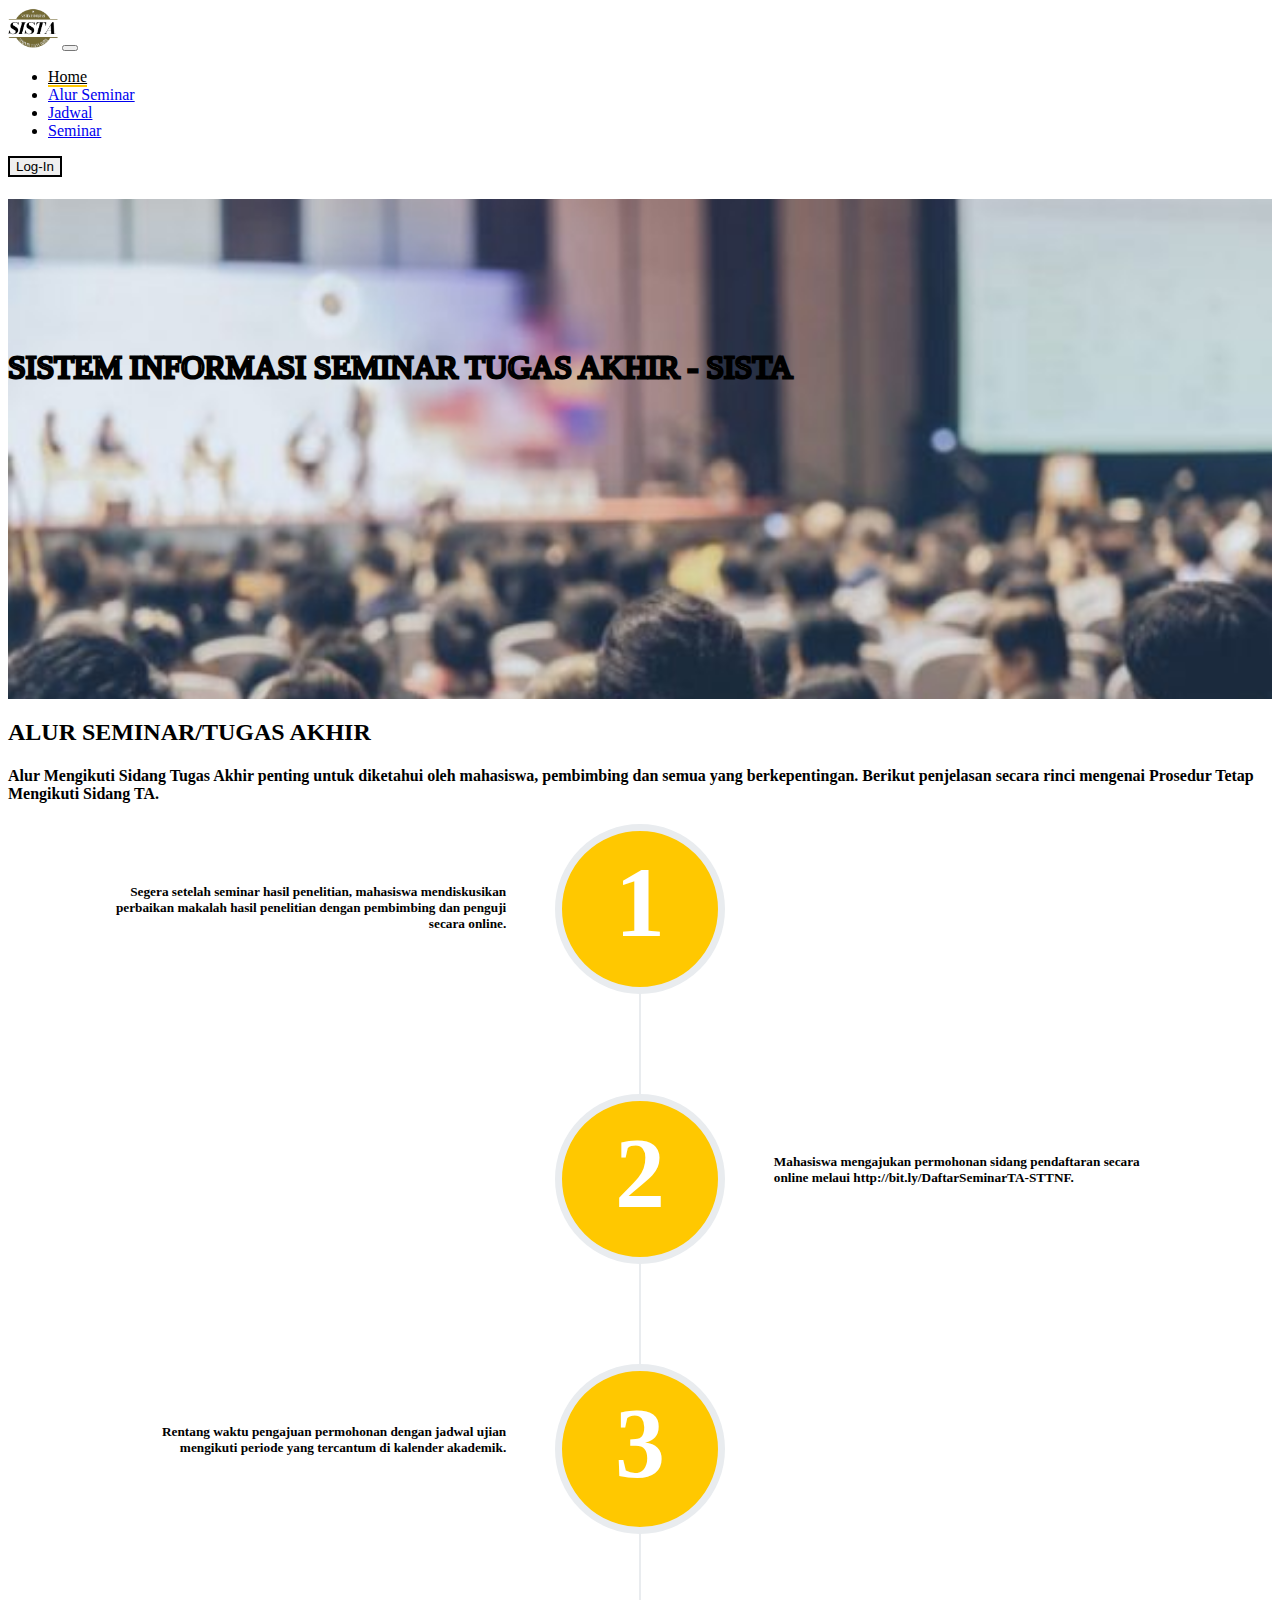
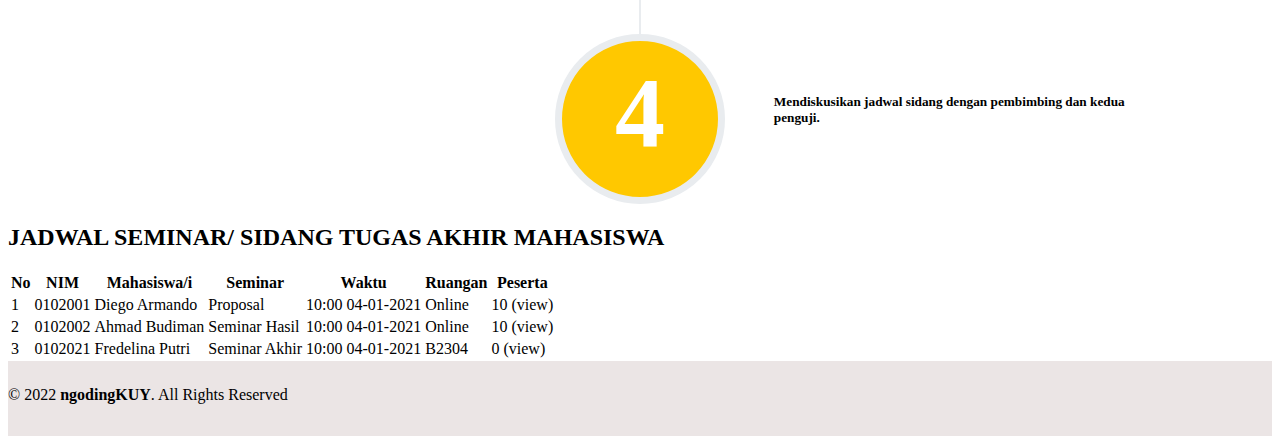
<file: index.html>
<!doctype html>
<html lang="en">
  <head>
    <!-- Required meta tags -->
    <meta charset="utf-8">
    <meta name="viewport" content="width=device-width, initial-scale=1">

    <!-- Bootstrap CSS -->
    <link rel="stylesheet" href="https://cdn.jsdelivr.net/npm/bootstrap@4.6.1/dist/css/bootstrap.min.css" integrity="sha384-zCbKRCUGaJDkqS1kPbPd7TveP5iyJE0EjAuZQTgFLD2ylzuqKfdKlfG/eSrtxUkn" crossorigin="anonymous">
    <link href="https://cdn.jsdelivr.net/npm/bootstrap@5.1.3/dist/css/bootstrap.min.css" rel="stylesheet" integrity="sha384-1BmE4kWBq78iYhFldvKuhfTAU6auU8tT94WrHftjDbrCEXSU1oBoqyl2QvZ6jIW3" crossorigin="anonymous">

    <link href="assets/img/web.png" rel="icon">
    <link rel="stylesheet" href="assets/CSS/style.css">
    
    <title>SISTA - STT NF</title>
  </head>
  <body>
      <!-- Navbar -->
    <nav class="navbar fixed-top navbar-expand-lg navbar-light bg-primary">
        <a class="navbar-brand" href="#"><img class="img-fluid" src="assets/img/Sistem informasi seminar tugas akhir.png" width="50px" alt=""></a>
        <button class="navbar-toggler" type="button" data-toggle="collapse" data-target="#navbarSupportedContent" aria-controls="navbarSupportedContent" aria-expanded="false" aria-label="Toggle navigation">
          <span class="navbar-toggler-icon"></span>
        </button>
      
        <div class="collapse navbar-collapse" id="navbarSupportedContent">
          <ul class="navbar-nav mr-auto">
            <li class="nav-item">
              <a class="nav-link scrollto active" href="#">Home</a>
            </li>
            <li class="nav-item">
                <a class="nav-link scrollto" href="#about">Alur Seminar</a>
              </li>
            <li class="nav-item">
                <a class="nav-link scrollto" href="#jadwal">Jadwal</a>
              </li>
              <li class="nav-item">
                <a class="nav-link scrollto" href="#">Seminar</a>
              </li>
          </ul>
          <form class="form-inline my-2 my-lg-0">
            <button class="btn btn-outline-success my-2 my-sm-0" type="submit"><a href="login.html" class="btn1">Log-In</a></button>
          </form>
        </div>
      </nav>
      
      <!-- Head -->
      <div class="jumbotron jumbotron-fluid">
        <div class="container mt-5">
          <h1 class="display-4">SISTEM INFORMASI SEMINAR TUGAS AKHIR - SISTA</h1>
        </div>
      </div>

      <!-- About -->
      <section class="page-section" id="about">
        <div class="container">
            <div class="text-center">
                <h2 class="section-heading text-uppercase">ALUR SEMINAR/TUGAS AKHIR</h2>
                <h4 class="section-subheading text-muted mb-5">Alur Mengikuti Sidang Tugas Akhir penting untuk diketahui oleh mahasiswa, pembimbing dan semua yang berkepentingan. Berikut penjelasan secara rinci mengenai Prosedur Tetap Mengikuti Sidang TA.</h4>
            </div>
            <ul class="timeline">
                <li>
                    <div class="timeline-image">
                        <h1>
                         1
                        </h1>
                    </div>
                    <div class="timeline-panel">
                        <div class="timeline-body"><h5 class="text-dark">Segera setelah seminar hasil penelitian, mahasiswa mendiskusikan perbaikan makalah hasil penelitian dengan pembimbing dan penguji secara online.</h5></div>
                    </div>
                </li>
                <li class="timeline-inverted">
                    <div class="timeline-image">
                     <h1>
                         2
                     </h1>
                    </div>
                    <div class="timeline-panel">
                        <div class="timeline-body"><h5 class="text-dark">Mahasiswa mengajukan permohonan sidang pendaftaran secara online melaui http://bit.ly/DaftarSeminarTA-STTNF.</h5></div>
                    </div>
                </li>
                <li>
                    <div class="timeline-image">
                   <h1>
                       3
                   </h1>
                    </div>
                    <div class="timeline-panel">
                        <div class="timeline-body"><h5 class="text-dark">Rentang waktu pengajuan permohonan dengan jadwal ujian mengikuti periode yang tercantum di kalender akademik.</h5></div>
                    </div>
                </li>
                <li class="timeline-inverted">
                    <div class="timeline-image">
                        <h1>
                            4
                        </h1>
                    </div>
                    <div class="timeline-panel">
                        <div class="timeline-body"><h5 class="text-dark">Mendiskusikan jadwal sidang dengan pembimbing dan kedua penguji.</h5></div>
                    </div>
                </li>
            </ul>
        </div>
    </section>

    <!-- Jadwal -->
    <div class=" Tab container-fluid">
        <table id="jadwal" class="table table-bordered table-sm mt-3">
            <h2 class="mt-5"><span>JADWAL SEMINAR/ SIDANG TUGAS AKHIR MAHASISWA</span></h2>
            <thead>
                <tr class="table-secondary">
                    <th>No</th>
                    <th>NIM</th>
                    <th>Mahasiswa/i</th>
                    <th>Seminar</th>
                    <th>Waktu</th>
                    <th>Ruangan</th>
                    <th>Peserta</th>
                </tr>
            </thead>
            <tbody>
                <tr>
                    <td>1</td>
                    <td>0102001</td>
                    <td>Diego Armando</td>
                    <td>Proposal</td>
                    <td>10:00 04-01-2021</td>
                    <td>Online</td>
                    <td>10 (view)</td>
                </tr>
                <tr class="table-secondary">
                    <td>2</td>
                    <td>0102002</td>
                    <td>Ahmad Budiman</td>
                    <td>Seminar Hasil</td>
                    <td>10:00 04-01-2021</td>
                    <td>Online</td>
                    <td>10 (view)</td>
                </tr>
                <tr>
                    <td>3</td>
                    <td>0102021</td>
                    <td>Fredelina Putri</td>
                    <td>Seminar Akhir</td>
                    <td>10:00 04-01-2021</td>
                    <td>B2304</td>
                    <td>0 (view)</td>
                </tr>
            </tbody>
        </table>
    </div>

          <!-- footer -->
          <div class="card2 text-center">
            <div class="copyright">
                &copy; 2022 <strong class="text"><span>ngodingKUY</span></strong>. All Rights Reserved
              </div>
          </div>


    <!-- Optional JavaScript; choose one of the two! -->

    <!-- Option 1: Bootstrap Bundle with Popper -->
    <script src="https://cdn.jsdelivr.net/npm/jquery@3.5.1/dist/jquery.slim.min.js" integrity="sha384-DfXdz2htPH0lsSSs5nCTpuj/zy4C+OGpamoFVy38MVBnE+IbbVYUew+OrCXaRkfj" crossorigin="anonymous"></script>
    <script src="https://cdn.jsdelivr.net/npm/bootstrap@4.6.1/dist/js/bootstrap.bundle.min.js" integrity="sha384-fQybjgWLrvvRgtW6bFlB7jaZrFsaBXjsOMm/tB9LTS58ONXgqbR9W8oWht/amnpF" crossorigin="anonymous"></script>
    <script src="https://cdn.jsdelivr.net/npm/bootstrap@5.1.3/dist/js/bootstrap.bundle.min.js" integrity="sha384-ka7Sk0Gln4gmtz2MlQnikT1wXgYsOg+OMhuP+IlRH9sENBO0LRn5q+8nbTov4+1p" crossorigin="anonymous"></script>

    <!-- Option 2: Separate Popper and Bootstrap JS -->
    <!--
    <script src="https://cdn.jsdelivr.net/npm/@popperjs/core@2.10.2/dist/umd/popper.min.js" integrity="sha384-7+zCNj/IqJ95wo16oMtfsKbZ9ccEh31eOz1HGyDuCQ6wgnyJNSYdrPa03rtR1zdB" crossorigin="anonymous"></script>
    <script src="https://cdn.jsdelivr.net/npm/bootstrap@5.1.3/dist/js/bootstrap.min.js" integrity="sha384-QJHtvGhmr9XOIpI6YVutG+2QOK9T+ZnN4kzFN1RtK3zEFEIsxhlmWl5/YESvpZ13" crossorigin="anonymous"></script>
    -->
    <script src="https://code.jquery.com/jquery-3.2.1.min.js"></script>
    <script type="text/javascript">
        $(document).ready(function(){
              $('ul li a').click(function(){
                $('li a').removeClass("active");
                $(this).addClass("active");
            });
        });
    </script>
</body>
</html>
</file>
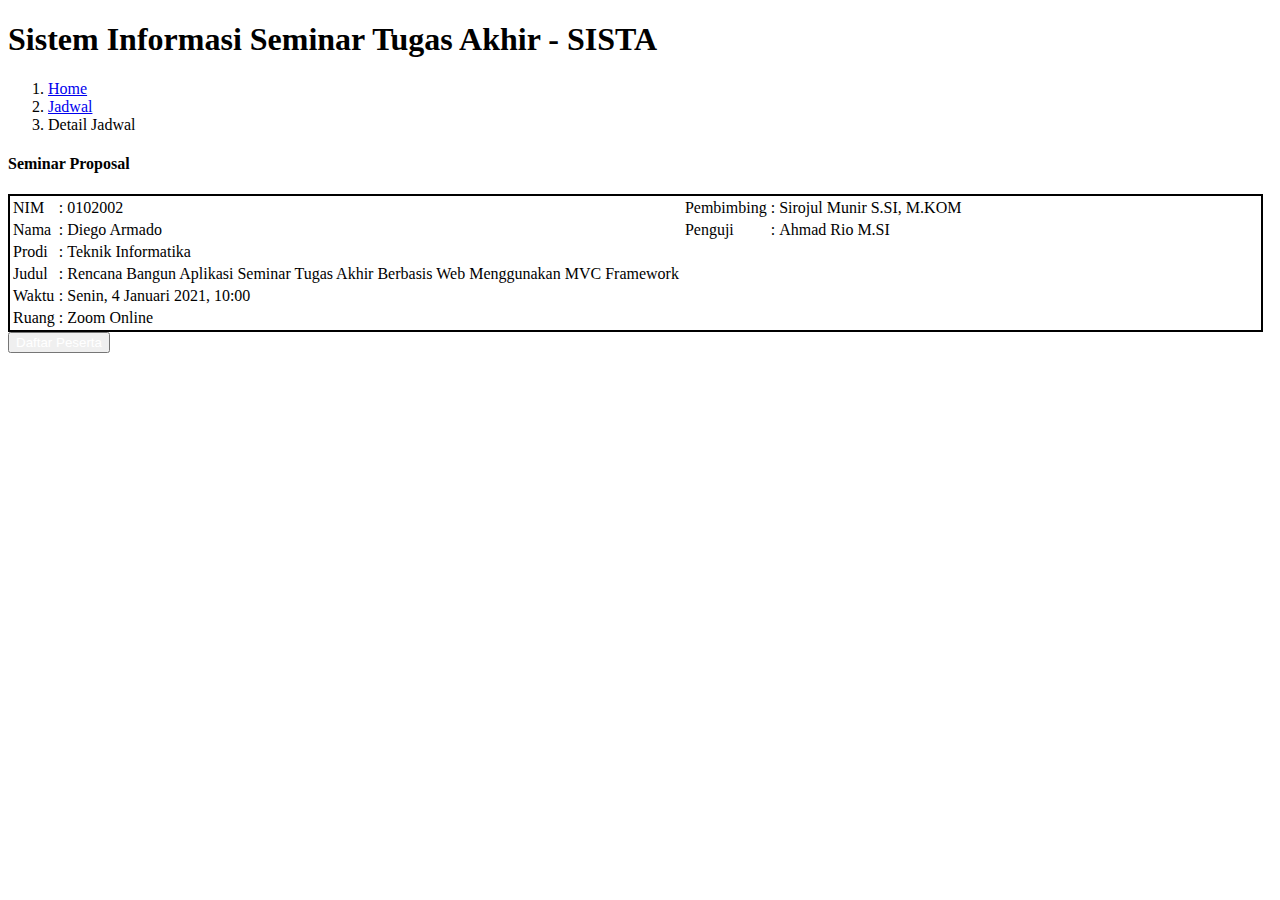
<file: daftar_jadwal.html>
<!doctype html>
<html lang="en">
  <head>
    <!-- Required meta tags -->
    <meta charset="utf-8">
    <meta name="viewport" content="width=device-width, initial-scale=1, shrink-to-fit=no">

    <link href="assets/img/web.png" rel="icon">
    <!-- Bootstrap CSS -->
    <link rel="stylesheet" href="https://cdn.jsdelivr.net/npm/bootstrap@4.6.1/dist/css/bootstrap.min.css" integrity="sha384-zCbKRCUGaJDkqS1kPbPd7TveP5iyJE0EjAuZQTgFLD2ylzuqKfdKlfG/eSrtxUkn" crossorigin="anonymous">

    <title>Detail Jadwal</title>
  </head>
  <body>
      <h1 class="text-center"> Sistem Informasi Seminar Tugas Akhir - SISTA</h1>

      <nav aria-label="breadcrumb">
        <ol class="breadcrumb bg-light" id="bc">
          <li class="breadcrumb-item"><a href="#">Home</a></li>
          <li class="breadcrumb-item"><a href="#">Jadwal</a></li>
          <li class="breadcrumb-item active">Detail Jadwal</li>
        </ol>
      </nav>

      <h4>Seminar Proposal</h4>
      <div  class="container-fluid mt-4" style="width: 99%; border: 2px solid black; display: flex;">
        <div class="col-md-9">
			<table>
				<tbody>
					<tr>
                        <td>NIM</td>
                        <td>:</td>
                        <td>0102002</td>
					</tr>
					<tr>
                        <td>Nama</td>
                        <td>:</td>
                        <td>Diego Armado</td>
					</tr>
					<tr>
                        <td>Prodi</td>
                        <td>:</td>
                        <td>Teknik Informatika</td>
					</tr>
					<tr>
                        <td>Judul</td>
                        <td>:</td>
						<td>Rencana Bangun Aplikasi Seminar Tugas Akhir Berbasis Web Menggunakan MVC Framework</td>
					</tr>
					<tr>
                        <td>Waktu</td>
                        <td>:</td>
                        <td>Senin, 4 Januari 2021, 10:00</td>
					</tr>
                    <tr>
                        <td>Ruang</td>
                        <td>:</td>
                        <td>Zoom Online</td>
					</tr>
				</tbody>
			</table>
		</div>
        <div class="col-md-4">
			<table>
				<tbody>
					<tr>
                        <td>Pembimbing</td>
                        <td>:</td>
                        <td>Sirojul Munir S.SI, M.KOM</td>
					</tr>
					<tr>
                        <td>Penguji</td>
                        <td>:</td>
                        <td>Ahmad Rio M.SI</td>
					</tr>
				</tbody>
			</table>
		</div>
      </div>
      <button type="button" class="btn btn-primary ml-4 mt-2" >
        <a href="daftar_peserta.html" style="text-decoration: none; color: white;">Daftar Peserta</a>
    </button>

      
    <!-- Optional JavaScript; choose one of the two! -->

    <!-- Option 1: jQuery and Bootstrap Bundle (includes Popper) -->
    <script src="https://cdn.jsdelivr.net/npm/jquery@3.5.1/dist/jquery.slim.min.js" integrity="sha384-DfXdz2htPH0lsSSs5nCTpuj/zy4C+OGpamoFVy38MVBnE+IbbVYUew+OrCXaRkfj" crossorigin="anonymous"></script>
    <script src="https://cdn.jsdelivr.net/npm/bootstrap@4.6.1/dist/js/bootstrap.bundle.min.js" integrity="sha384-fQybjgWLrvvRgtW6bFlB7jaZrFsaBXjsOMm/tB9LTS58ONXgqbR9W8oWht/amnpF" crossorigin="anonymous"></script>

    <!-- Option 2: Separate Popper and Bootstrap JS -->
    <!--
    <script src="https://cdn.jsdelivr.net/npm/jquery@3.5.1/dist/jquery.slim.min.js" integrity="sha384-DfXdz2htPH0lsSSs5nCTpuj/zy4C+OGpamoFVy38MVBnE+IbbVYUew+OrCXaRkfj" crossorigin="anonymous"></script>
    <script src="https://cdn.jsdelivr.net/npm/popper.js@1.16.1/dist/umd/popper.min.js" integrity="sha384-9/reFTGAW83EW2RDu2S0VKaIzap3H66lZH81PoYlFhbGU+6BZp6G7niu735Sk7lN" crossorigin="anonymous"></script>
    <script src="https://cdn.jsdelivr.net/npm/bootstrap@4.6.1/dist/js/bootstrap.min.js" integrity="sha384-VHvPCCyXqtD5DqJeNxl2dtTyhF78xXNXdkwX1CZeRusQfRKp+tA7hAShOK/B/fQ2" crossorigin="anonymous"></script>
    -->

  </body>
</html>
</file>
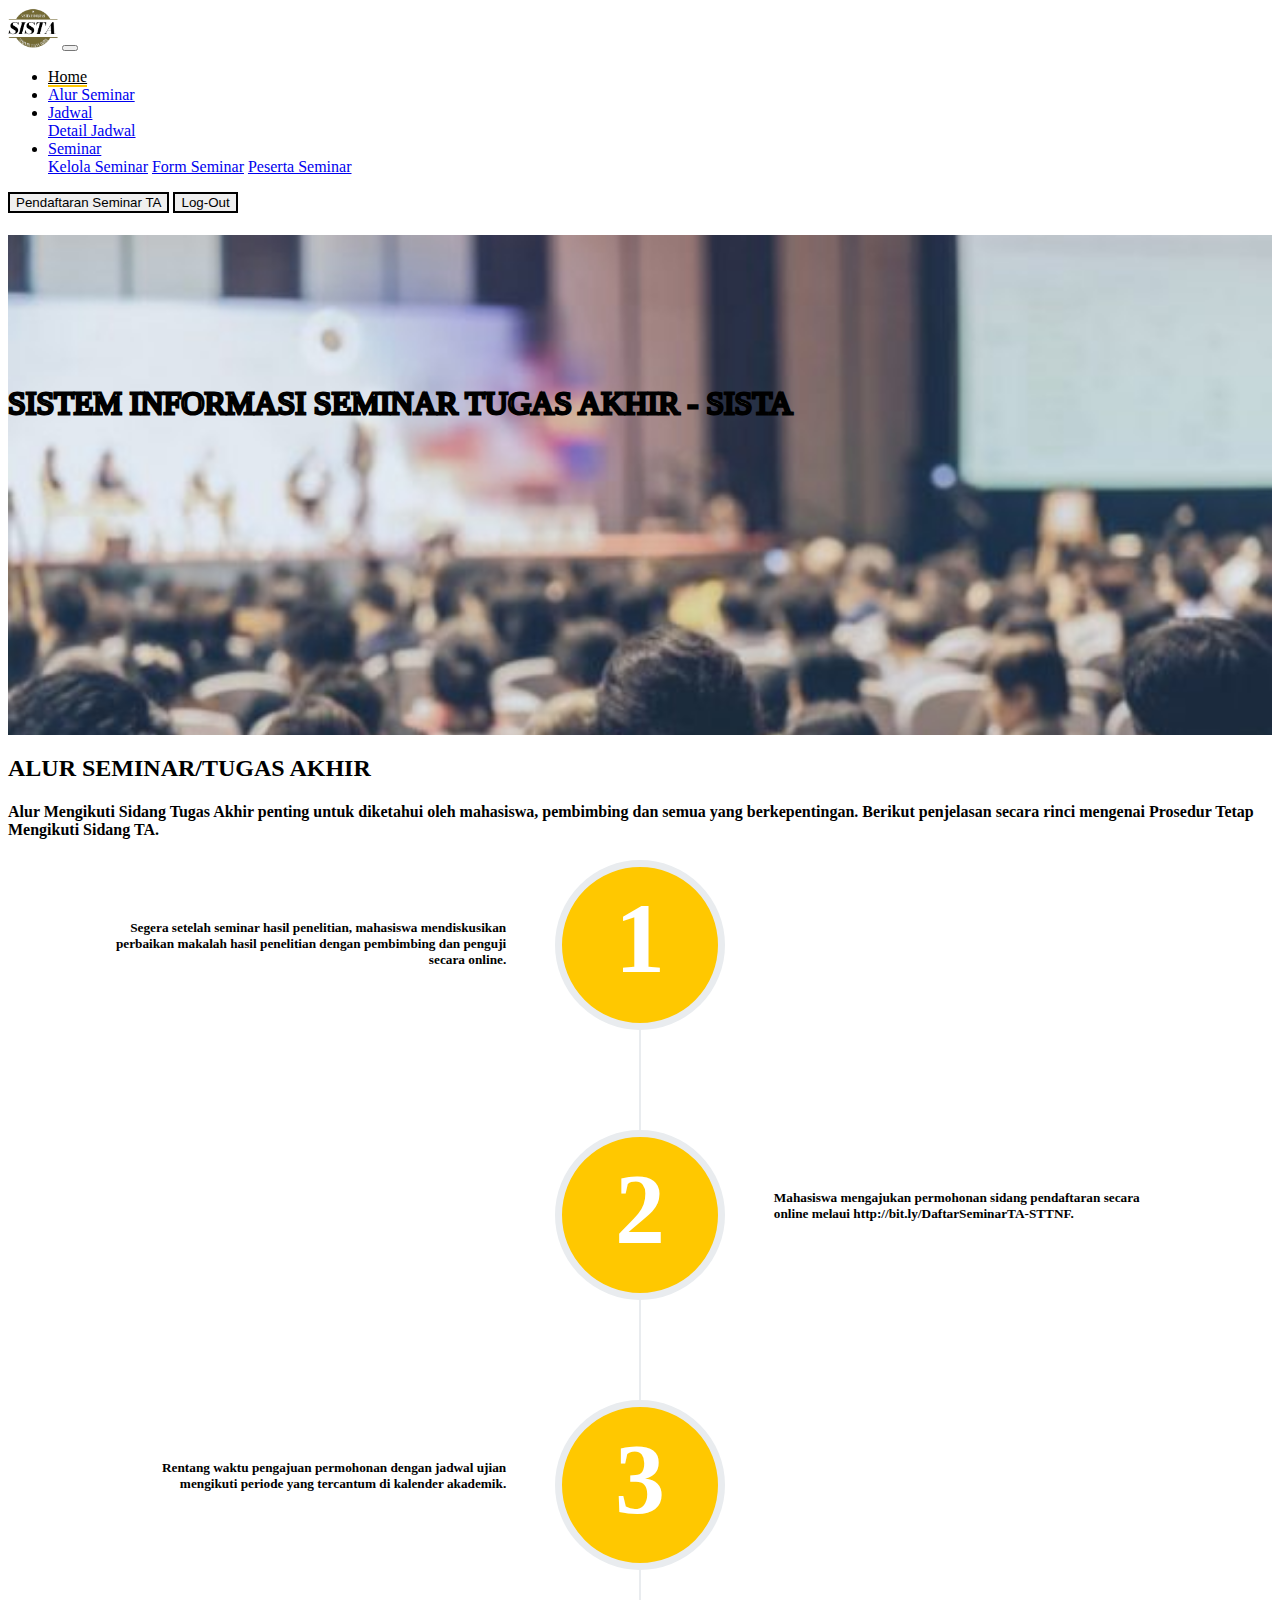
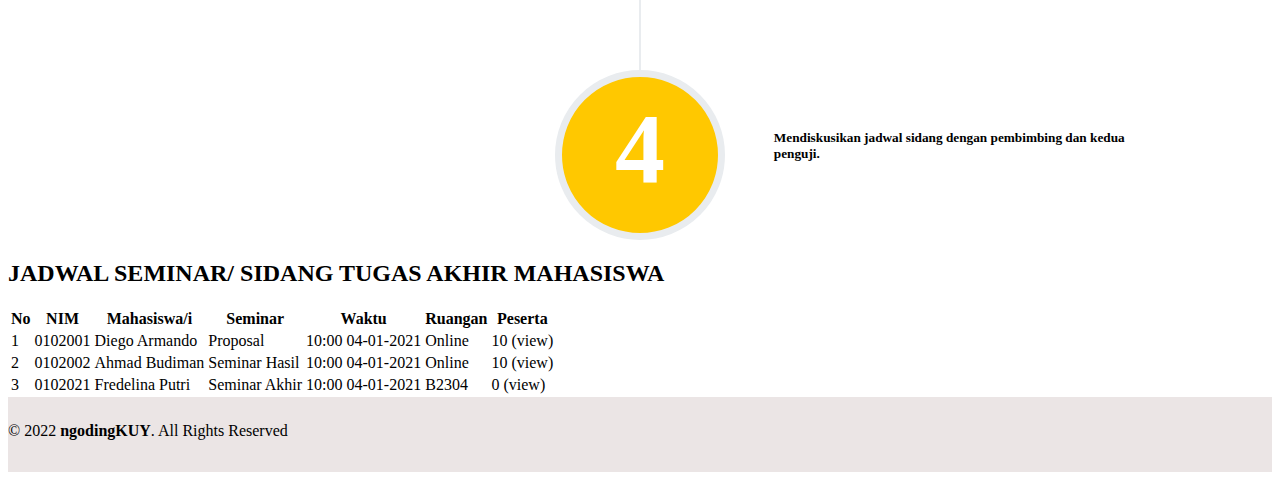
<file: index2.html>
<!doctype html>
<html lang="en">
  <head>
    <!-- Required meta tags -->
    <meta charset="utf-8">
    <meta name="viewport" content="width=device-width, initial-scale=1">

    <!-- Bootstrap CSS -->
    <link rel="stylesheet" href="https://cdn.jsdelivr.net/npm/bootstrap@4.6.1/dist/css/bootstrap.min.css" integrity="sha384-zCbKRCUGaJDkqS1kPbPd7TveP5iyJE0EjAuZQTgFLD2ylzuqKfdKlfG/eSrtxUkn" crossorigin="anonymous">
    <link href="https://cdn.jsdelivr.net/npm/bootstrap@5.1.3/dist/css/bootstrap.min.css" rel="stylesheet" integrity="sha384-1BmE4kWBq78iYhFldvKuhfTAU6auU8tT94WrHftjDbrCEXSU1oBoqyl2QvZ6jIW3" crossorigin="anonymous">

    <link rel="stylesheet" href="assets/CSS/style.css"> 
    <link href="assets/img/web.png" rel="icon">
    
    <title>SISTA - STT NF</title>
  </head>
  <body>
    <!-- Navbar -->
    <nav class="navbar fixed-top navbar-expand-lg navbar-light bg-primary">
        <a class="navbar-brand" href="#"><img class="img-fluid" src="assets/img/Sistem informasi seminar tugas akhir.png" width="50px" alt=""></a>
        <button class="navbar-toggler" type="button" data-toggle="collapse" data-target="#navbarSupportedContent" aria-controls="navbarSupportedContent" aria-expanded="false" aria-label="Toggle navigation">
          <span class="navbar-toggler-icon"></span>
        </button>
      
        <div class="collapse navbar-collapse" id="navbarSupportedContent">
          <ul class="navbar-nav mr-auto">
            <li class="nav-item">
              <a class="nav-link scrollto active" href="#">Home</a>
            </li>
            <li class="nav-item">
              <a class="nav-link" href="#alur">Alur Seminar</a>
            </li>
            <li class="nav-item dropdown">
              <a class="nav-link dropdown-toggle" href="#" id="navbarDropdown" role="button" data-toggle="dropdown" aria-expanded="false">
                Jadwal
              </a>
              <div class="dropdown-menu" aria-labelledby="navbarDropdown">
                <a class="dropdown-item" href="daftar_jadwal.html">Detail Jadwal</a>
              </div>
            <li class="nav-item dropdown">
              <a class="nav-link dropdown-toggle" href="#" id="navbarDropdown" role="button" data-toggle="dropdown" aria-expanded="false">
                Seminar
              </a>
              <div class="dropdown-menu" aria-labelledby="navbarDropdown">
                <a class="dropdown-item" href="kelola_Seminar.html">Kelola Seminar</a>
                <a class="dropdown-item" href="sista.html">Form Seminar</a>
                <a class="dropdown-item" href="starter.html">Peserta Seminar</a>
              </div>
            </li>
          </ul>
          <form class="form-inline my-2 my-lg-0">
            <button class="btn btn-outline-success my-2 my-sm-0 me-2" type="submit"><a href="pendaftaran.html" class="btn1">Pendaftaran Seminar TA</a></button>
            <button class="btn btn-outline-success my-2 my-sm-0" type="submit"><a href="index.html" class="btn1">Log-Out</a></button>
          </form>
        </div>
      </nav>

      <!-- Head -->
      <div class="jumbotron jumbotron-fluid">
        <div class="container mt-5">
          <h1 class="display-4"  >SISTEM INFORMASI SEMINAR TUGAS AKHIR - SISTA</h1>
        </div>
      </div>

      <!-- About -->
      <section class="page-section" id="alur">
        <div class="container">
            <div class="text-center">
                <h2 class="section-heading text-uppercase">ALUR SEMINAR/TUGAS AKHIR</h2>
                <h4 class="section-subheading text-muted mb-5">Alur Mengikuti Sidang Tugas Akhir penting untuk diketahui oleh mahasiswa, pembimbing dan semua yang berkepentingan. Berikut penjelasan secara rinci mengenai Prosedur Tetap Mengikuti Sidang TA.</h4>
            </div>
            <ul class="timeline">
                <li>
                    <div class="timeline-image">
                        <h1>
                         1
                        </h1>
                    </div>
                    <div class="timeline-panel">
                        <div class="timeline-body"><h5 class="text-dark">Segera setelah seminar hasil penelitian, mahasiswa mendiskusikan perbaikan makalah hasil penelitian dengan pembimbing dan penguji secara online.</h5></div>
                    </div>
                </li>
                <li class="timeline-inverted">
                    <div class="timeline-image">
                     <h1>
                         2
                     </h1>
                    </div>
                    <div class="timeline-panel">
                        <div class="timeline-body"><h5 class="text-dark">Mahasiswa mengajukan permohonan sidang pendaftaran secara online melaui http://bit.ly/DaftarSeminarTA-STTNF.</h5></div>
                    </div>
                </li>
                <li>
                    <div class="timeline-image">
                   <h1>
                       3
                   </h1>
                    </div>
                    <div class="timeline-panel">
                        <div class="timeline-body"><h5 class="text-dark">Rentang waktu pengajuan permohonan dengan jadwal ujian mengikuti periode yang tercantum di kalender akademik.</h5></div>
                    </div>
                </li>
                <li class="timeline-inverted">
                    <div class="timeline-image">
                        <h1>
                            4
                        </h1>
                    </div>
                    <div class="timeline-panel">
                        <div class="timeline-body"><h5 class="text-dark">Mendiskusikan jadwal sidang dengan pembimbing dan kedua penguji.</h5></div>
                    </div>
                </li>
            </ul>
        </div>
    </section>

    <!-- Jadwal -->
    <div class="container-fluid">
        <table id="jadwal" class="table table-bordered table-sm mt-3">
            <h2 class="mt-5"><span>JADWAL SEMINAR/ SIDANG TUGAS AKHIR MAHASISWA</span></h2>
            <thead>
                <tr class="table-secondary">
                    <th>No</th>
                    <th>NIM</th>
                    <th>Mahasiswa/i</th>
                    <th>Seminar</th>
                    <th>Waktu</th>
                    <th>Ruangan</th>
                    <th>Peserta</th>
                </tr>
            </thead>
            <tbody>
                <tr>
                    <td>1</td>
                    <td>0102001</td>
                    <td>Diego Armando</td>
                    <td>Proposal</td>
                    <td>10:00 04-01-2021</td>
                    <td>Online</td>
                    <td>10 (view)</td>
                </tr>
                <tr class="table-secondary">
                    <td>2</td>
                    <td>0102002</td>
                    <td>Ahmad Budiman</td>
                    <td>Seminar Hasil</td>
                    <td>10:00 04-01-2021</td>
                    <td>Online</td>
                    <td>10 (view)</td>
                </tr>
                <tr>
                    <td>3</td>
                    <td>0102021</td>
                    <td>Fredelina Putri</td>
                    <td>Seminar Akhir</td>
                    <td>10:00 04-01-2021</td>
                    <td>B2304</td>
                    <td>0 (view)</td>
                </tr>
            </tbody>
        </table>
    </div>

        <!-- footer -->
        <div class="card2 text-center">
          <div class="copyright">
              &copy; 2022 <strong><span>ngodingKUY</span></strong>. All Rights Reserved
            </div>
        </div>


    <!-- Optional JavaScript; choose one of the two! -->

    <!-- Option 1: Bootstrap Bundle with Popper -->
    <script src="https://cdn.jsdelivr.net/npm/jquery@3.5.1/dist/jquery.slim.min.js" integrity="sha384-DfXdz2htPH0lsSSs5nCTpuj/zy4C+OGpamoFVy38MVBnE+IbbVYUew+OrCXaRkfj" crossorigin="anonymous"></script>
    <script src="https://cdn.jsdelivr.net/npm/bootstrap@4.6.1/dist/js/bootstrap.bundle.min.js" integrity="sha384-fQybjgWLrvvRgtW6bFlB7jaZrFsaBXjsOMm/tB9LTS58ONXgqbR9W8oWht/amnpF" crossorigin="anonymous"></script>
    <script src="https://cdn.jsdelivr.net/npm/bootstrap@5.1.3/dist/js/bootstrap.bundle.min.js" integrity="sha384-ka7Sk0Gln4gmtz2MlQnikT1wXgYsOg+OMhuP+IlRH9sENBO0LRn5q+8nbTov4+1p" crossorigin="anonymous"></script>

    <!-- Option 2: Separate Popper and Bootstrap JS -->
    <!--
    <script src="https://cdn.jsdelivr.net/npm/@popperjs/core@2.10.2/dist/umd/popper.min.js" integrity="sha384-7+zCNj/IqJ95wo16oMtfsKbZ9ccEh31eOz1HGyDuCQ6wgnyJNSYdrPa03rtR1zdB" crossorigin="anonymous"></script>
    <script src="https://cdn.jsdelivr.net/npm/bootstrap@5.1.3/dist/js/bootstrap.min.js" integrity="sha384-QJHtvGhmr9XOIpI6YVutG+2QOK9T+ZnN4kzFN1RtK3zEFEIsxhlmWl5/YESvpZ13" crossorigin="anonymous"></script>
    -->
    <script src="https://code.jquery.com/jquery-3.2.1.min.js"></script>
    <script type="text/javascript">
        $(document).ready(function(){
              $('ul li a').click(function(){
                $('li a').removeClass("active");
                $(this).addClass("active");
            });
        });
    </script>
</body>
</html>
</file>
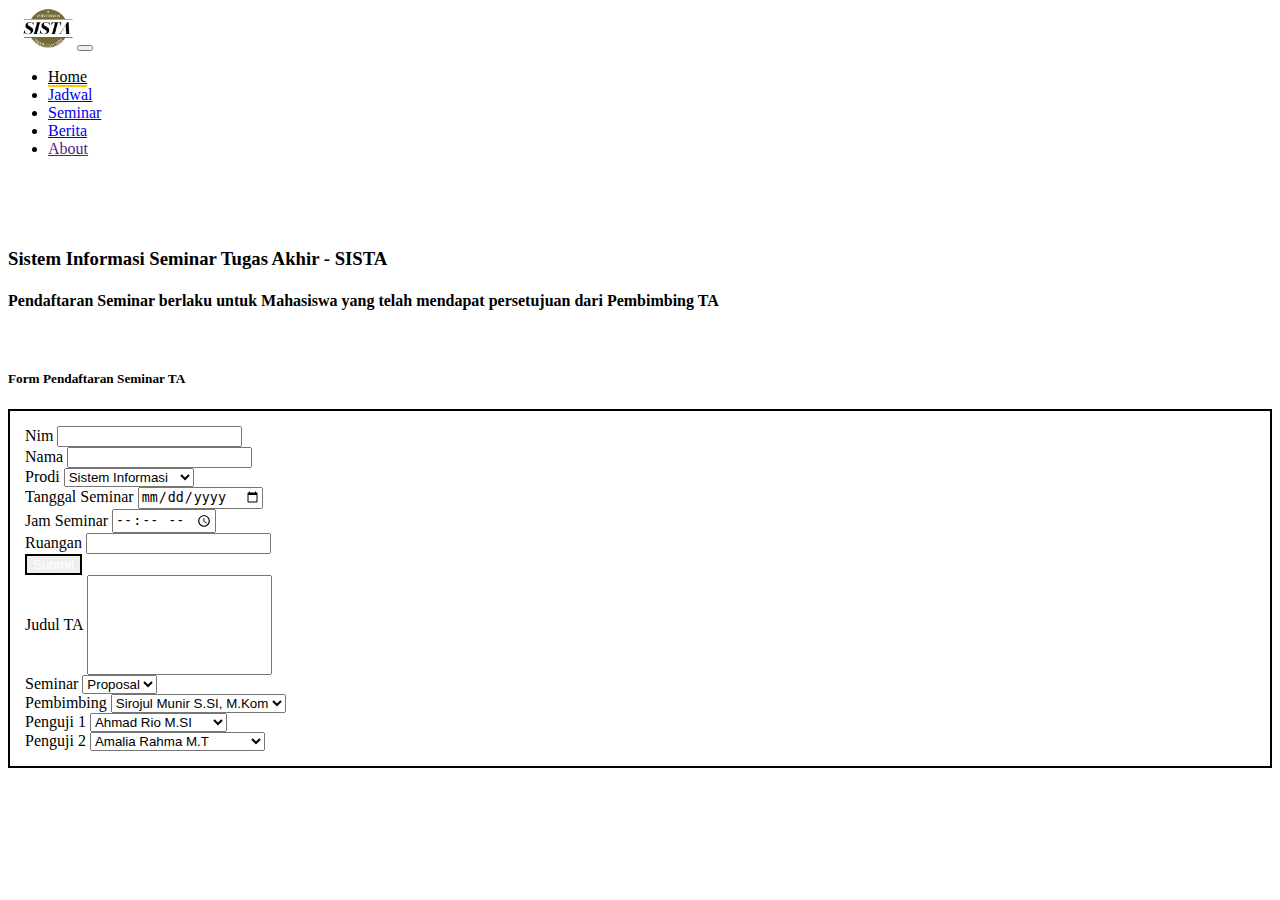
<file: pendaftaran.html>
<!doctype html>
<html lang="en">
  <head>
    <!-- Required meta tags -->
    <meta charset="utf-8">
    <meta name="viewport" content="width=device-width, initial-scale=1">

    <link href="assets/img/web.png" rel="icon">
    <link rel="stylesheet" href="assets/CSS/style.css">
    <!-- Bootstrap CSS -->
    <link href="https://cdn.jsdelivr.net/npm/bootstrap@5.1.3/dist/css/bootstrap.min.css" rel="stylesheet" integrity="sha384-1BmE4kWBq78iYhFldvKuhfTAU6auU8tT94WrHftjDbrCEXSU1oBoqyl2QvZ6jIW3" crossorigin="anonymous">

    <title>Pendaftaran_seminarTA</title>
  </head>
  <body>
    <div class="container-fluid">
      <nav class="navbar fixed-top navbar-expand-lg navbar-light bg-primary">
        <a class="navbar-brand" href="#"><img class="img-fluid" src="assets/img/Sistem informasi seminar tugas akhir.png" width="50px" alt="" style="margin-left: 15px;"></a>
        <button class="navbar-toggler" type="button" data-toggle="collapse" data-target="#navbarSupportedContent" aria-controls="navbarSupportedContent" aria-expanded="false" aria-label="Toggle navigation">
          <span class="navbar-toggler-icon"></span>
        </button>
      
        <div class="collapse navbar-collapse" id="navbarSupportedContent">
          <ul class="navbar-nav ml-auto">
            <li class="nav-item">
              <a class="nav-link scrollto active" href="#">Home</a>
            </li>
            <li class="nav-item">
                <a class="nav-link" href="#">Jadwal</a>
              </li>
              <li class="nav-item">
                <a class="nav-link" href="#">Seminar</a>
              </li>
            <li class="nav-item">
              <a class="nav-link" href="#">Berita</a>
            </li>
            <li class="nav-item">
                <a class="nav-link" href="">About</a>
              </li>
          </ul>
        </div>
      </nav>

      <div class="row text-center" style="margin-top: 90px;">
        <div class="col-md-12">
          <h3>
            Sistem Informasi Seminar Tugas Akhir - SISTA
          </h3>
          <div> 
            <h4>Pendaftaran Seminar berlaku untuk Mahasiswa yang telah mendapat persetujuan dari Pembimbing TA </h4>  
         </div>
        </div>
      </div>
      <br>

      <h5>Form Pendaftaran Seminar TA</h5>
      <div style="width: 100%; border: 2px solid black; padding: 15px;">
        <div class="row">
          <div class="col-md-6">
            <form role="form">
              <div class="form-group">
                 
                <label for="exampleInputEmail1">
                  Nim
                </label>
                <input type="email" class="form-control" id="exampleInputEmail1" />
              </div>
              <div class="form-group">
                 
                <label for="exampleInputPassword1">
                 Nama
                </label>
                <input type="password" class="form-control" id="exampleInputPassword1" />
              </div>
              <label for="exampleInputPassword1">
               Prodi
              </label>
              <select class="form-select" aria-label="Default select example">
                <option value="1">Sistem Informasi</option>
                <option value="2">Teknik Informatika</option>
              </select>
              <div class="form-group">
                 
                <label for="exampleInputPassword1">
                  Tanggal Seminar
                </label>
                <input type="date" class="form-control" id="exampleInputPassword1" />
              </div>
              <div class="form-group">
                 
                <label for="exampleInputPassword1">
                  Jam Seminar
                </label>
                <input type="time" class="form-control" id="exampleInputPassword1" />
              </div>
              <div class="form-group">
                 
                <label for="exampleInputPassword1">
                  Ruangan
                </label>
                <input type="text" class="form-control" id="exampleInputPassword1" />
              </div>
              <button type="submit" class="btn btn-primary mt-2">
                <a href="index2.html" style="text-decoration: none; color: white;">
                  Submit
                </a>
              </button>
          </div>
          <div class="col-md-6">
              <div class="form-group">
                 
                <label for="exampleInputEmail1">
                  Judul TA
                </label>
                <input type="email" class="form-control" id="exampleInputEmail1" style="height: 100px;" />
              </div>
              <div class="form-group">
                <label for="exampleInputPassword1">
                 Seminar
                </label>
                <select class="form-select" aria-label="Default select example">
                  <option value="1">Proposal</option>
                  <option value="2">Skripsi</option>
                </select>
              <div class="form-group">
                <label for="exampleInputPassword1">
                 Pembimbing
                </label>
                <select class="form-select" aria-label="Default select example">
                  <option value="1">Sirojul Munir S.SI, M.Kom</option>
                  <option value="2">Ahmad Rio M.SI</option>
                </select>
              <div class="form-group">
                <label for="exampleInputPassword1">
                 Penguji 1
                </label>
                <select class="form-select" aria-label="Default select example">
                  <option value="1">Ahmad Rio M.SI</option>
                  <option value="2">Amalia Rahma M.T</option>
                </select>
              <div class="form-group">
                <label for="exampleInputPassword1">
                 Penguji 2
                </label>
                <select class="form-select" aria-label="Default select example">
                  <option value="1">Amalia Rahma M.T</option>
                  <option value="2">Sirojul Munir S.SI, M.Kom</option>
                </select>
            </form>
          </div>
        </div>
      </div>
      </div>

    <!-- Optional JavaScript; choose one of the two! -->

    <!-- Option 1: Bootstrap Bundle with Popper -->
    <script src="https://cdn.jsdelivr.net/npm/bootstrap@5.1.3/dist/js/bootstrap.bundle.min.js" integrity="sha384-ka7Sk0Gln4gmtz2MlQnikT1wXgYsOg+OMhuP+IlRH9sENBO0LRn5q+8nbTov4+1p" crossorigin="anonymous"></script>

    <!-- Option 2: Separate Popper and Bootstrap JS -->
    <!--
    <script src="https://cdn.jsdelivr.net/npm/@popperjs/core@2.10.2/dist/umd/popper.min.js" integrity="sha384-7+zCNj/IqJ95wo16oMtfsKbZ9ccEh31eOz1HGyDuCQ6wgnyJNSYdrPa03rtR1zdB" crossorigin="anonymous"></script>
    <script src="https://cdn.jsdelivr.net/npm/bootstrap@5.1.3/dist/js/bootstrap.min.js" integrity="sha384-QJHtvGhmr9XOIpI6YVutG+2QOK9T+ZnN4kzFN1RtK3zEFEIsxhlmWl5/YESvpZ13" crossorigin="anonymous"></script>
    -->
  </body>
</html>
</file>
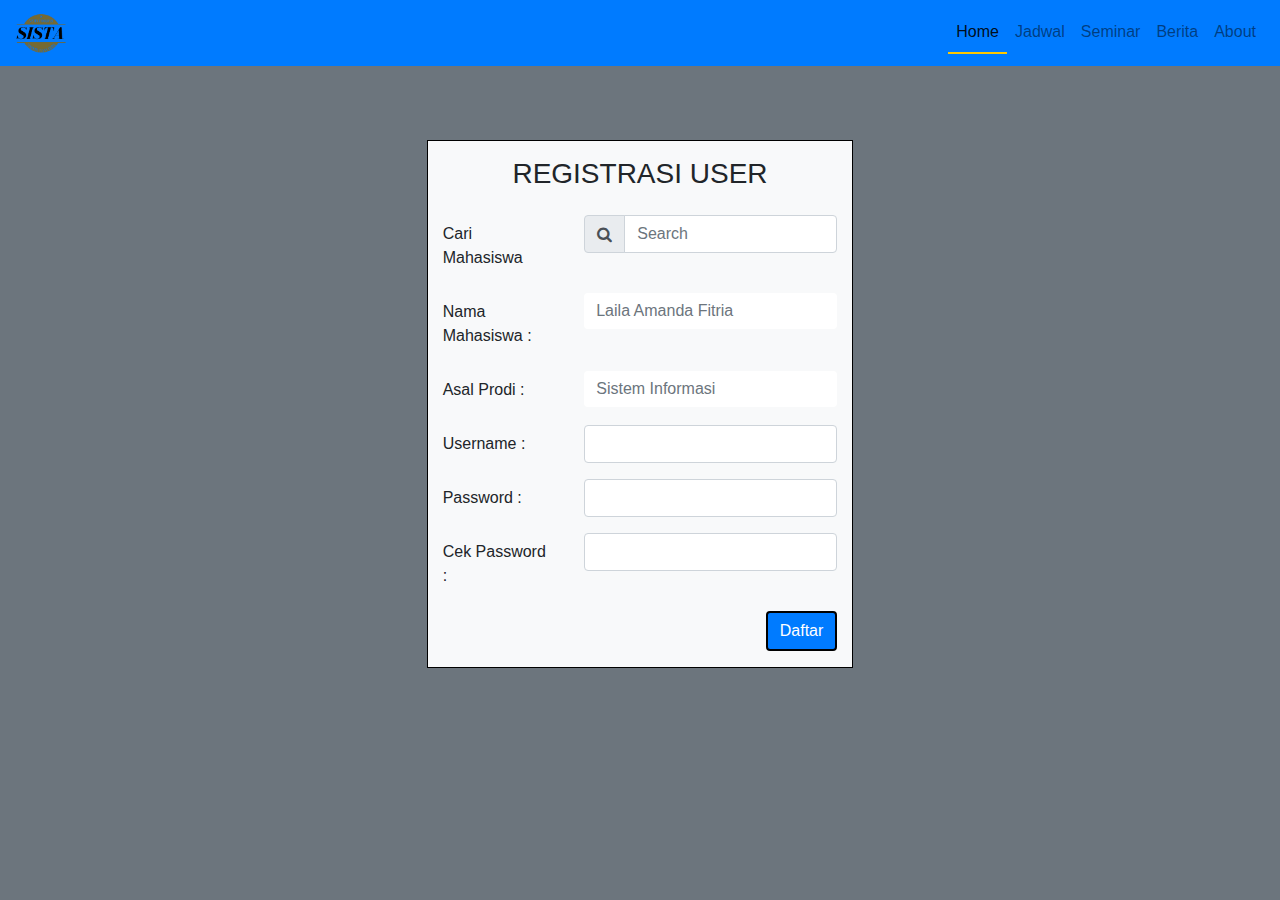
<file: registrasi.html>
<!doctype html>
<html lang="en">
  <head>
    <!-- Required meta tags -->
    <meta charset="utf-8">
    <meta name="viewport" content="width=device-width, initial-scale=1">

    <link href="assets/img/web.png" rel="icon">
    <!-- Bootstrap CSS -->
    <link rel="stylesheet" href="https://stackpath.bootstrapcdn.com/bootstrap/4.1.3/css/bootstrap.min.css"> 
    <link rel="stylesheet" href="https://maxcdn.bootstrapcdn.com/font-awesome/4.7.0/css/font-awesome.min.css">
    <link href="https://cdn.jsdelivr.net/npm/bootstrap@5.1.3/dist/css/bootstrap.min.css" rel="stylesheet" integrity="sha384-1BmE4kWBq78iYhFldvKuhfTAU6auU8tT94WrHftjDbrCEXSU1oBoqyl2QvZ6jIW3" crossorigin="anonymous">

    <link rel="stylesheet" href="assets/CSS/style.css">
    <title>Registrasi User</title>
  </head>
  <body class="bg-secondary">
      <!-- Navbar -->
  <nav class="navbar fixed-top navbar-expand-lg navbar-light bg-primary">
    <a class="navbar-brand" href="#"><img class="img-fluid" src="assets/img/Sistem informasi seminar tugas akhir.png" width="50px" alt=""></a>
    <button class="navbar-toggler" type="button" data-toggle="collapse" data-target="#navbarSupportedContent" aria-controls="navbarSupportedContent" aria-expanded="false" aria-label="Toggle navigation">
      <span class="navbar-toggler-icon"></span>
    </button>
  
    <div class="collapse navbar-collapse" id="navbarSupportedContent">
      <ul class="navbar-nav ml-auto">
        <li class="nav-item">
          <a class="nav-link scrollto active" href="#">Home</a>
        </li>
        <li class="nav-item">
            <a class="nav-link" href="#">Jadwal</a>
          </li>
          <li class="nav-item">
            <a class="nav-link" href="#">Seminar</a>
          </li>
        <li class="nav-item">
          <a class="nav-link" href="#">Berita</a>
        </li>
        <li class="nav-item">
            <a class="nav-link" href="">About</a>
          </li>
      </ul>
    </div>
  </nav>

    <div class="container col-md-4 bg-light" style="border: 1px solid black; margin-top: 140px;">
     <div> <h3 class="text-center bg-light mt-3">REGISTRASI USER</h3></div>
        <form>
            <div class="form-group row pt-3">
              <label for="text" class="col-4 col-form-label">Cari Mahasiswa</label> 
              <div class="col-8">
                <div class="input-group">
                  <div class="input-group-prepend">
                    <div class="input-group-text">
                      <i class="fa fa-search"></i>
                    </div>
                  </div> 
                  <input id="text" name="text" placeholder="Search" type="text" class="form-control">
                </div>
              </div>
            </div>
            <div class="form-group row">
              <label for="text" class="col-4 col-form-label">Nama Mahasiswa :</label> 
              <div class="col-8">
                <input id="text" name="text" type="text" class="form-control" style="border: none;" placeholder="Laila Amanda Fitria">
              </div>
            </div>
            <div class="form-group row">
              <label for="text" class="col-4 col-form-label">Asal Prodi :</label> 
              <div class="col-8">
                <input id="text" name="text" type="text" class="form-control" style="border: none;" placeholder="Sistem Informasi">
              </div>
            </div>
            <div class="form-group row">
              <label for="text" class="col-4 col-form-label">Username :</label> 
              <div class="col-8">
                <input id="text" name="text" type="text" class="form-control">
              </div>
            </div>
            <div class="form-group row">
              <label for="passwd" class="col-4 col-form-label">Password :</label> 
              <div class="col-8">
                <input id="passwd" name="passwd" type="text" class="form-control">
              </div>
            </div>
            <div class="form-group row">
              <label for="passwd" class="col-4 col-form-label">Cek Password :</label> 
              <div class="col-8">
                <input id="passwd" name="passwd" type="text" class="form-control">
              </div>
            </div> 
            <div class="form-group row">
              <div class="offset-4 col-8 d-grid gap-2 d-md-flex justify-content-md-end">
                <button name="submit" type="submit" class="dftr btn btn-primary"><a href="login.html" class="klik"> Daftar</a></button>
              </div>
            </div>
          </form>
    </div>
 

    <!-- Optional JavaScript; choose one of the two! -->

    <!-- Option 1: Bootstrap Bundle with Popper -->
    <script src="https://cdn.jsdelivr.net/npm/jquery@3.5.1/dist/jquery.slim.min.js" integrity="sha384-DfXdz2htPH0lsSSs5nCTpuj/zy4C+OGpamoFVy38MVBnE+IbbVYUew+OrCXaRkfj" crossorigin="anonymous"></script>
    <script src="https://cdn.jsdelivr.net/npm/bootstrap@4.6.1/dist/js/bootstrap.bundle.min.js" integrity="sha384-fQybjgWLrvvRgtW6bFlB7jaZrFsaBXjsOMm/tB9LTS58ONXgqbR9W8oWht/amnpF" crossorigin="anonymous"></script>
    <script src="https://cdn.jsdelivr.net/npm/bootstrap@5.1.3/dist/js/bootstrap.bundle.min.js" integrity="sha384-ka7Sk0Gln4gmtz2MlQnikT1wXgYsOg+OMhuP+IlRH9sENBO0LRn5q+8nbTov4+1p" crossorigin="anonymous"></script>

    <!-- Option 2: Separate Popper and Bootstrap JS -->
    <!--
    <script src="https://cdn.jsdelivr.net/npm/@popperjs/core@2.10.2/dist/umd/popper.min.js" integrity="sha384-7+zCNj/IqJ95wo16oMtfsKbZ9ccEh31eOz1HGyDuCQ6wgnyJNSYdrPa03rtR1zdB" crossorigin="anonymous"></script>
    <script src="https://cdn.jsdelivr.net/npm/bootstrap@5.1.3/dist/js/bootstrap.min.js" integrity="sha384-QJHtvGhmr9XOIpI6YVutG+2QOK9T+ZnN4kzFN1RtK3zEFEIsxhlmWl5/YESvpZ13" crossorigin="anonymous"></script>
    -->
  </body>
</html>
</file>
<file: assets/CSS/style.css>
* {
    box-sizing: border-box;
}

html {
  scroll-behavior: smooth;
}
/* Head */
.display-4 {
  font-weight: 450;
  color: white;  
  padding-top: 150px;
  -webkit-text-stroke-width: 3px;
  -webkit-text-stroke-color: black;
}
.jumbotron {
  background-image: url(../img/seminar.jpg); 
  background-size: cover; 
  height: 500px;
  width: 100%;
}
@media  screen and (max-width: 576px ) {
  .display-4 {
    font-weight: 450;
    color: white;
    padding-top: 30px;
    -webkit-text-stroke-width: 2px;
    -webkit-text-stroke-color: black;
  }
}
@media  screen and (max-width: 485px ) {
.jumbotron, .page-section, .Tab, .card2{
margin: auto;
padding: auto;
width: 485px;
}
}

/* Alur Seminar */
.timeline {
  position: relative;
  padding: 0;
  list-style: none;
}
.timeline:before {
position: absolute;
top: 0;
bottom: 0;
left: 40px;
width: 2px;
margin-left: -1.5px;
content: "";
background-color: #e9ecef;
}
.timeline > li {
position: relative;
min-height: 50px;
margin-bottom: 50px;
}
.timeline > li:after, .timeline > li:before {
display: table;
content: " ";
}
.timeline > li:after {
clear: both;
}
.timeline > li .timeline-panel {
position: relative;
float: right;
width: 100%;
padding: 0 20px 0 100px;
text-align: left;
}
.timeline > li .timeline-panel:before {
right: auto;
left: -15px;
border-right-width: 15px;
border-left-width: 0;
}
.timeline > li .timeline-panel:after {
right: auto;
left: -14px;
border-right-width: 14px;
border-left-width: 0;
}
.timeline-image {
position: absolute;
z-index: 100;
left: 0;
width: 80px;
height: 80px;
margin-left: 0;
text-align: center;
color: white;
border: 7px solid #e9ecef;
border-radius: 100%;
background-color: #ffc800;
}
.timeline-image h1, .timeline-image .h1 {
font-size: 100px;
line-height: 14px;
margin-top: 65px;
}
.timeline > li.timeline-inverted > .timeline-panel {
float: right;
padding: 0 20px 0 100px;
text-align: left;
}
.timeline > li.timeline-inverted > .timeline-panel:before {
right: auto;
left: -15px;
border-right-width: 15px;
border-left-width: 0;
}
.timeline > li.timeline-inverted > .timeline-panel:after {
right: auto;
left: -14px;
border-right-width: 14px;
border-left-width: 0;
}
.timeline > li:last-child {
margin-bottom: 0;
}
.timeline .timeline-heading h1, .timeline .timeline-heading .h1 {
margin-top: 0;
color: inherit;
}
.timeline .timeline-heading h1.subheading, .timeline .timeline-heading .subheading.h1 {
text-transform: none;
}
.timeline .timeline-body > ul,
.timeline .timeline-body > h5 {
margin-bottom: 0;
margin-top: 60px;
}
@media  screen and (max-width: 768px ) {
  .timeline .timeline-body > ul,
  .timeline .timeline-body > h5 {
    margin-bottom: 0;
    margin-top: 5px;
  }
}
@media  screen and (max-width: 1200px ) {
  .timeline .timeline-body > ul,
  .timeline .timeline-body > h5 {
    margin-bottom: 0;
    margin-top: 5px;
  }
}
@media  screen and (max-width: 485px ) {
  .timeline .timeline-body > ul,
  .timeline .timeline-body > h5 {
    margin-bottom: 0;
    margin-top: 5px;
  }
}
@media (min-width: 768px) {
.timeline:before {
left: 50%;
}
.timeline > li {
min-height: 100px;
margin-bottom: 100px;
}
.timeline > li .timeline-panel {
float: left;
width: 41%;
padding: 0 20px 20px 30px;
text-align: right;
}
.timeline > li .timeline-image {
left: 50%;
width: 100px;
height: 100px;
margin-left: -50px;
}
.timeline > li.timeline-inverted > .timeline-panel {
float: right;
padding: 0 30px 20px 20px;
text-align: left;
}
}
@media (min-width: 992px) {
.timeline > li {
min-height: 150px;
}
.timeline-panel {
padding: 0 20px 20px;
}
.timeline-image {
width: 150px;
height: 150px;
margin-left: -75px;
}
.timeline > li.timeline-inverted > .timeline-panel {
padding: 0 20px 20px;
}
}
@media (min-width: 1200px) {
.timeline > li {
min-height: 170px;
}
.timeline > li .timeline-panel {
padding: 0 20px 20px 100px;
}
.timeline > li .timeline-image {
width: 170px;
height: 170px;
margin-left: -85px;
}
.timeline > li.timeline-inverted > .timeline-panel {
padding: 0 100px 20px 20px;
}
}
.rounded-circle {
  height: 165px;
  margin-top: -3px;
}
@media  screen and (max-width: 768px ) {
  .timeline-image h1 {
    font-size: 50px;
    margin-top: 20px;
  }
}
@media  screen and (max-width: 1200px ) {
  .timeline-image h1 {
    font-size: 50px;
    margin-top: 20px;
  }
}
@media  screen and (max-width: 485px ) {
  .timeline-image h1 {
    font-size: 50px;
    margin-top: 20px;
  }
}

/* Navbar */
.navbar .nav-link:hover, .navbar .active, .navbar .active:focus, .navbar li:hover > nav-link {
  border-bottom: 2px solid #ffc800;
  color: black;
}
.btn1{
  text-decoration: none;
  color: black;
}
.btn{
  border: 2px solid black;
}
.btn:hover, .btn1:hover{
  text-decoration: none;
  background-color: #ffc800;
  color: black;
}
@media  screen and (max-width: 480px ) {
.navbar {
  margin: auto;
  padding: auto;
}
}

/* table */
@media screen and (max-width : 480px){
  .tab {
    border: 1px solid black;
  }
}

/* Registrasi.HTML */
.klik {
  text-decoration: none;
  color: white;
}
.klik:hover {
  color: white;
  text-decoration: none;
}

/* footer */
.card2 {
  height: 75px;
  background-color: rgb(235, 229, 229);
}
.copyright {
 padding-top: 25px;
}
</file>
